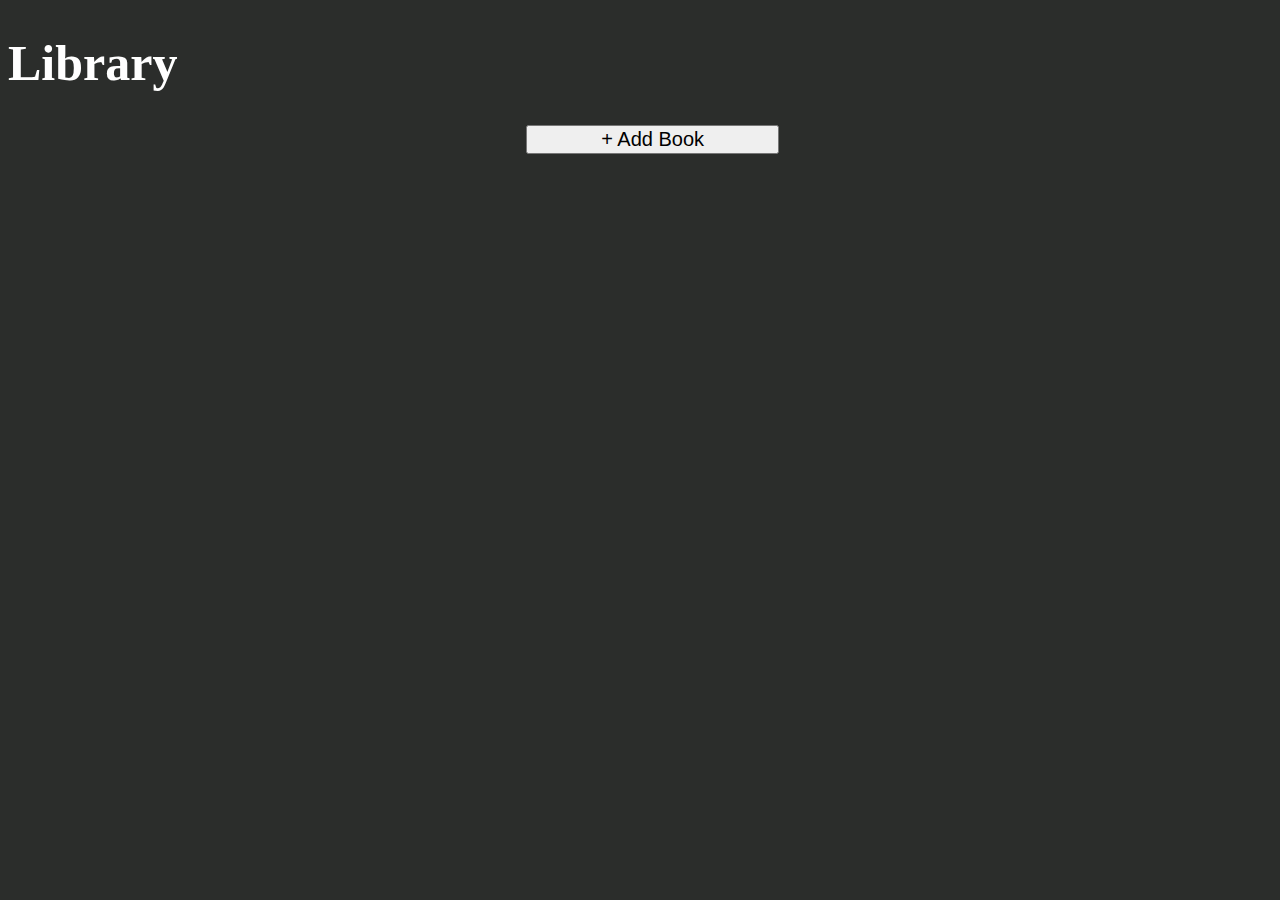
<file: index.html>
<!DOCTYPE html>
<html lang="en">
<head>
    <meta charset="UTF-8">
    <title>Title</title>
    <link href="style.css" rel="stylesheet">
</head>
<body style="background-color: #2b2d2b">
    <h1 id="header" style="color: white">
        Library
    </h1>

    <button class="addBookButton" type="button">+ Add Book</button>

    <div class="addBookContainer" id="addBookContainer" style="visibility: hidden">
        <form class="active">
            <div class="addHeader">
                New Book:
            </div>

            <div class="title">
                <label for="addTitle"></label>
                <input type="text" id="addTitle" name="addTitle" placeholder="Title">
            </div>

            <div class="author">
                <label for="addAuthor"></label>
                <input type="text" id="addAuthor" name="addAuthor" placeholder="Author">
            </div>

            <div class="pages">
                <label for="addPages"></label>
                <input type="text" id="addPages" name="addPages" placeholder="Pages">        </div>

            <div class="read">
                <input type="checkbox" id="readIt" name="readIt" value="read">
                <label for="readIt" style="float:left">Have you read it?</label>

            </div>

            <button class="submitButton" type="button">Submit</button>
        </form>

    </div>
    <script type="module" src="index.js"></script>
</body>
</html>
</file>
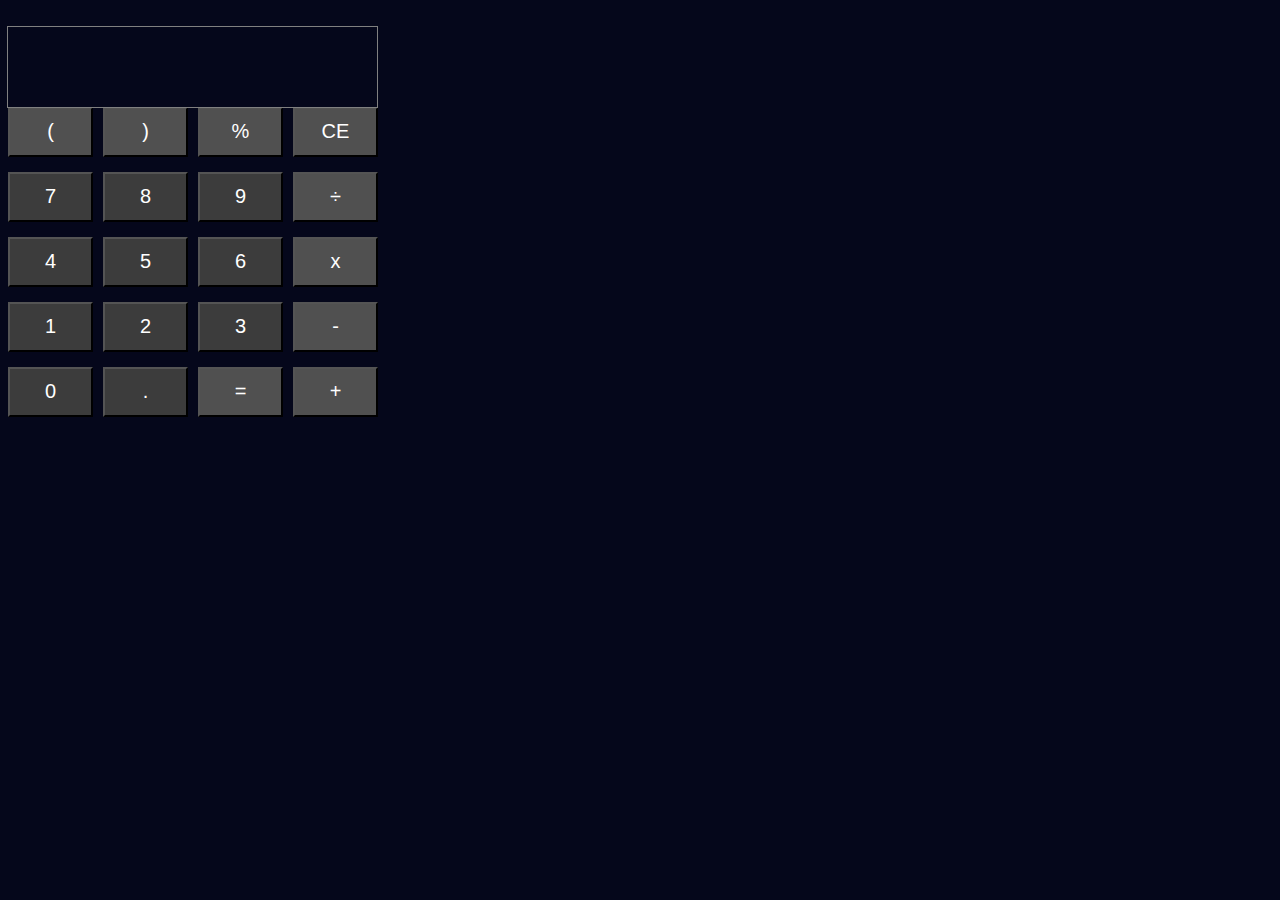
<file: Calculator/index.html>
<!DOCTYPE html>
<html lang="en">
<head>
    <meta charset="UTF-8">
    <meta http-equiv="X-UA-Compatible" content="IE=edge">
    <meta name="viewport" content="width=device-width, initial-scale=1.0">
    <title>Document</title>
    <link rel="stylesheet" href="style.css">
</head>
<body>
    <div class="display"> 
        <h1 class="output">0</h1>
    </div>
    <div class="grid-container">
        <div class="openParentheses">
            <button class="button" id="openParan">(</button>
        </div>
        <div class="closeParentheses">
            <button class="button" id="closeParan">)</button>
        </div>
        <div class="percentage">
            <button class="button" id="precentage">%</button>
        </div>
        <div class="clearButton">
            <button class="button" id="clear">CE</button>
        </div>
        <div class="sevenButton">
            <button class="numButton" id="7">7</button>
        </div>
        <div class="eightButton">
            <button class="numButton" id="8">8</button>
        </div>
        <div class="nineButton">
            <button class="numButton" id="9">9</button>
        </div>
        <div class="divisionButton">
            <button class="operand" id="divide">÷</button>
        </div>
        <div class="fourButton">
            <button class="numButton" id="4">4</button>
        </div>
        <div class="fiveButton">
            <button class="numButton" id="5">5</button>
        </div>
        <div class="sixButton">
            <button class="numButton" id="6">6</button>
        </div>
        <div class="mulitplyButton">
            <button class="operand" id="multiply">x</button>
        </div>
        <div class="oneButton">
            <button class="numButton" id="1">1</button>
        </div>
        <div class="twoButton">
            <button class="numButton" id="2">2</button>
        </div>
        <div class="threeButton">
            <button class="numButton" id="3">3</button>
        </div>
        <div class="substractionButton">
            <button class="operand" id="subtract">-</button>
        </div>
        <div class="zeroButton">
            <button class="numButton" id="clear">0</button>
        </div>
        <div class="decimalButton">
            <button class="numButton" id="decimal">.</button>
        </div>
        <div class="equalsButton">
            <button class="equals">=</button>
        </div>
        <div class="additionButton">
            <button class="operand" id="add">+</button>

    </div>
    <script src="index.js"></script>
</body>
</html>
</file>
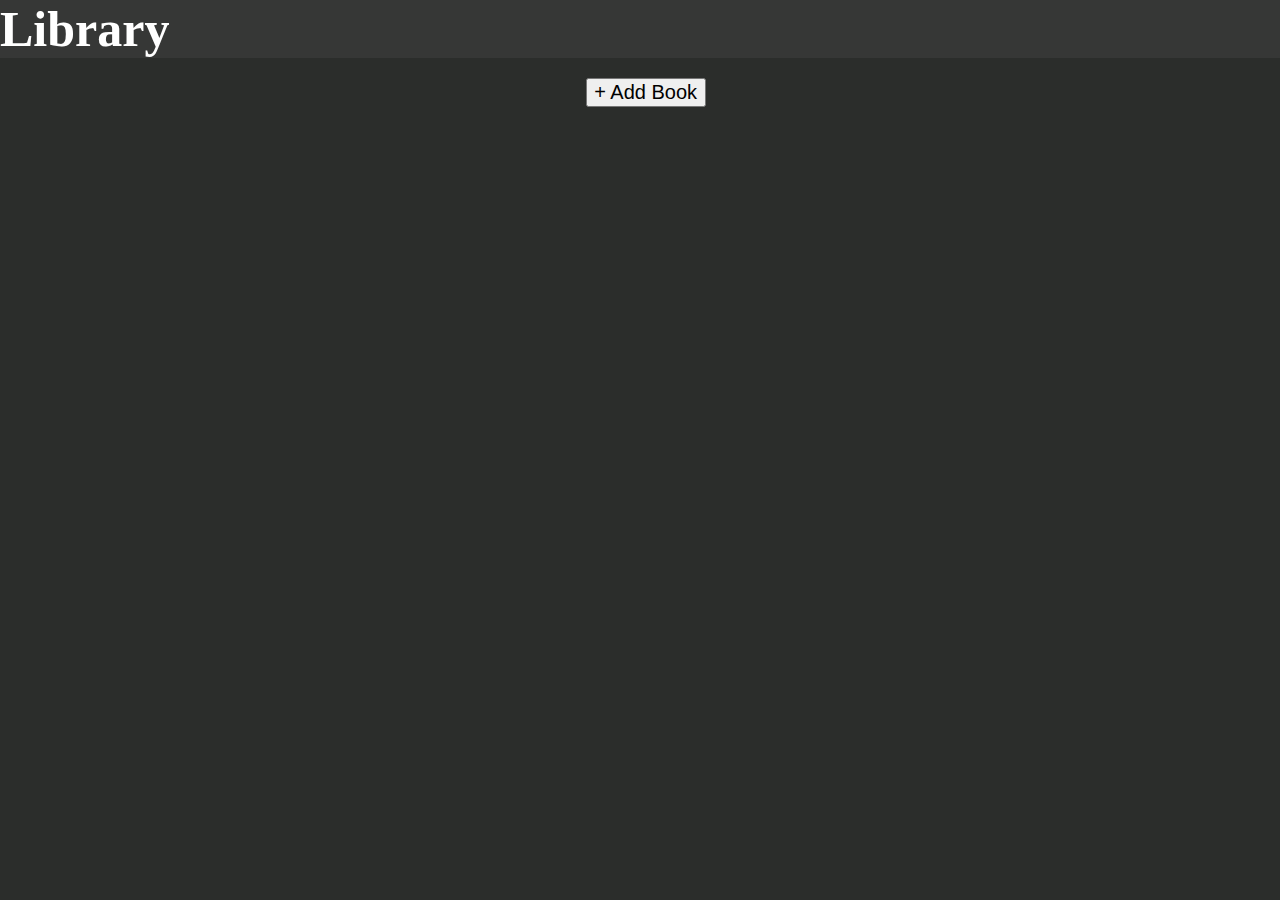
<file: Library/index.html>
<!DOCTYPE html>
<html lang="en">
<head>
    <meta charset="UTF-8">
    <title>Title</title>
    <link href="style.css" rel="stylesheet">
</head>
<body style="background-color: #2b2d2b">
    <h1 id="header" style="color: white">
        Library
    </h1>
<div class="main">
    <button class="addBookButton" type="button">+ Add Book</button>
        <div class="booksContainer">
      <!-- Book cards will be added here -->
        </div>
        <form class="addBookContainer" style="visibility: hidden">
            <div class="infoContainer">  
            <div class="addHeader">
                New Book:
            </div>

            <div class="title">
                <label for="addTitle"></label>
                <input type="text" id="addTitle" name="addTitle" placeholder="Title">
            </div>

            <div class="author">
                <label for="addAuthor"></label>
                <input type="text" id="addAuthor" name="addAuthor" placeholder="Author">
            </div>

            <div class="pages">
                <label for="addPages"></label>
                <input type="text" id="addPages" name="addPages" placeholder="Pages">        </div>

            <div class="read">
                <input type="checkbox" id="readIt" name="readIt" value="read">
                <label for="readIt" style="float:left">Have you read it?</label>

            </div>

            <button class="submitButton" type="button">Submit</button>
        </div> 
        </form>
    </div>
    <script type="module" src="index.js"></script>
</body>
</html>
</file>
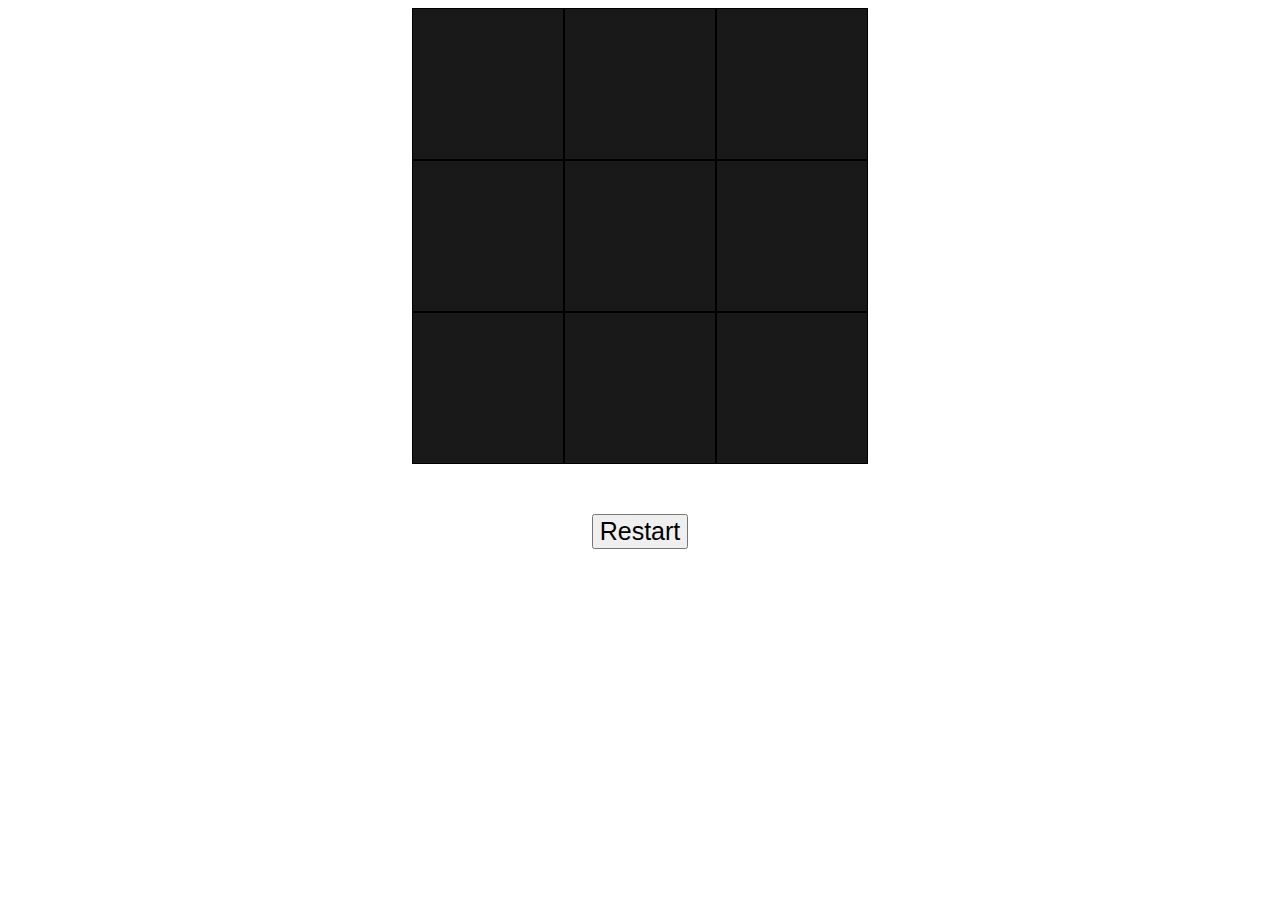
<file: TicTacToe/index.html>
<!DOCTYPE html>
<html lang="en">
<head>
    <meta charset="UTF-8">
    <meta http-equiv="X-UA-Compatible" content="IE=edge">
    <meta name="viewport" content="width=device-width, initial-scale=1.0">
    <title>Document</title>
    <link rel="stylesheet" href="style.css">
</head>
<body>
    <div class="gameBoard">
        <div class="row">
            <div class="cell" id="cell-0"></div>
            <div class="cell" id="cell-1"></div>
            <div class="cell" id="cell-2"></div>
        </div>
        <div class="row">
            <div class="cell" id="cell-3"></div>
            <div class="cell" id="cell-4"></div>
            <div class="cell" id="cell-5"></div>
        </div>
        <div class="row">
            <div class="cell" id="cell-6"></div>
            <div class="cell" id="cell-7"></div>
            <div class="cell" id="cell-8"></div>
        </div>
    </div>
    <button class="restartButton">Restart</button>

    <script src="index.js"></script>
</body>
</html>
</file>
<file: style.css>
div {
    color: white;
}
#header {
    font-size: 50px;
}
button {
    margin-left: 40%;
    text-align: center;
    font-size: 20px;
}
.addBookButton{
    margin-left: 41%;
    margin-right: 50%;
    margin-bottom: 3%;
    width: 20%;
}
.submitButton{
    width: 120px;
    height: 40px;
    background-color: #5dd38a;
    margin-left: 85px;
    margin-top: 20px;
}
input{
    font-size: 25px;
    margin-left: 10px;
    margin-bottom:10px;
    margin-top: 10px;
}

#readIt{
    padding-left: 100px;
    padding-bottom: 10px;
    height: 20px;
    width: 20px;
}

.addBookContainer{
    display: block;
    border-radius: 25px;
    padding-left: 10px;
    padding-bottom: 5px;
    padding-top: 10px;
    margin-left: auto;
    margin-right: auto;
    margin-top: 7.5%;
    height: 350px;
    width: 300px;
    font-size:30px;
    background-color: #b1b3b1;
    transition: visibility 0s, opacity 1s ease-in-out;
}

#addTitle{
    /*margin-top:10px;*/
}
.title{
    padding-top: 10px;
    height: 20%;
    width: 100%;
}
.addHeader {
    text-align: center;
    color:black;
    height: 20%;
    width: 100%;
}
.author{
    height: 20%;
    width: 100%;
}
.pages{
    height: 20%;
    width: 100%;
}
.read{
    height: 20%;
    width: 100%;
    padding-left: 10px;
}
</file>
<file: Calculator/style.css>
body {
    background-color: #05071b;
}
.grid-container {
    display: grid; 
    gap: 15px;
    grid-template-columns: 80px 80px 80px 80px;
}

button{
    width: 85px; 
    height: 50px;
    background-color: rgb(80, 80, 80);
    font-size: 20px;
    color: white;
}

.numButton{
    background-color: rgb(60, 60, 60)
}

button:hover {
    background-color: rgb(95, 95, 95);

}

#equals{
    background-color: rgb(35, 35, 125);
}

#equals:hover{
    background-color: rgb(48, 48, 172);
}

.display{
    width: 369px;
    height: 80px;
    outline: 1px solid grey; 
}

.output{
    border-radius: 8px;
    text-align: right;
    padding-top: 35px;
    padding-right: 9px;
    color: white;
    font-size: 40px;
}
</file>
<file: Library/style.css>
body{
    margin: 0px; 
}
div {
    color: white;
}
#header {
    font-size: 50px;
    background-color: #3f403f8d;
    margin: 0px; 
}
button {
    margin-left: 40%;
    text-align: center;
    font-size: 20px;
}
.addBookButton{
    margin-top: 20px;
    margin-left: 45.75%;
    margin-right: 50%;
    margin-bottom: 3%;
    width: 120px;
}
.submitButton{
    width: 120px;
    height: 40px;
    background-color: #5dd38a;
    margin-left: 85px;
    margin-top: 30px;
}
input{
    font-size: 25px;
    margin-left: 10px;
    /* margin: -1px 15px; */
    margin-bottom:10px;
    margin-top: 10px;
}

#readIt{
    padding-left: 100px;
    height: 20px;
    width: 20px;
    margin: 0px 20px 0px;

}

.addBookContainer{
    position: absolute;
    top: 50%;
    left: 50%;
    transform: translate(-50%, -50%);  
    z-index: 1;
    border-radius: 25px;
    padding-left: 10px;
    padding-bottom: 5px;
    padding-top: 10px;
    margin-left: auto;
    margin-right: auto;
    margin-top: 4.5%;
    height: 350px;
    width: 300px;
    font-size:30px;
    background-color: #b1b3b1;
    transition: visibility 0s, opacity 2s ease-in-out;
    
}

#addTitle{
    /*margin-top:10px;*/
}
.title{
    padding-top: 10px;
    height: 20%;
    width: 100%;
}
.addHeader {
    text-align: center;
    color:black;
    height: 20%;
    width: 100%;
}
.author{
    height: 20%;
    width: 100%;
}
.pages{
    height: 20%;
    width: 100%;
}
.read{
    height: 20%;
    width: 100%;
    padding-left: 10px;
    padding-top: 15px;
    color: black;
}

.booksContainer{
    display: grid;
    justify-content: center;
    grid-template-columns: repeat(auto-fit, 300px);
    column-gap: 30px;
    row-gap: 30px;
    position: relative;
    z-index: -1;
}
.book{
    align-items: center; 
    height: 200px; 
    margin-right:4%; 

    width: 250px; 
    font-size: 20px; 
    text-align: center;
    background-color: rgb(110, 110, 110);
    border-radius: 25px;
}
.book {
    padding: 5px 10px -50px 20px;
  }
  
  .book h2,
  .book p,
  .book button {
    margin: 15px;
  }
</file>
<file: TicTacToe/style.css>
.gameBoard{
    margin-top: auto;
    margin-bottom: auto;
    display: grid; 
    justify-content: center;
    grid-template-columns: auto auto auto;
}

.cell{
    height: 150px;
    width: 150px;
    border: 1px solid black;
    background-color: rgb(25, 25, 25);
    display: flex;
    justify-content: center; 
    align-items: center;
    font-size: 100px;
}
.cell:hover{
    background-color: rgb(100, 100, 100) !important;
}
.restartButton{
    font-size: 25px;
    text-align: center;
    display: flex;
    margin: auto;
    margin-top: 50px;

}
</file>
